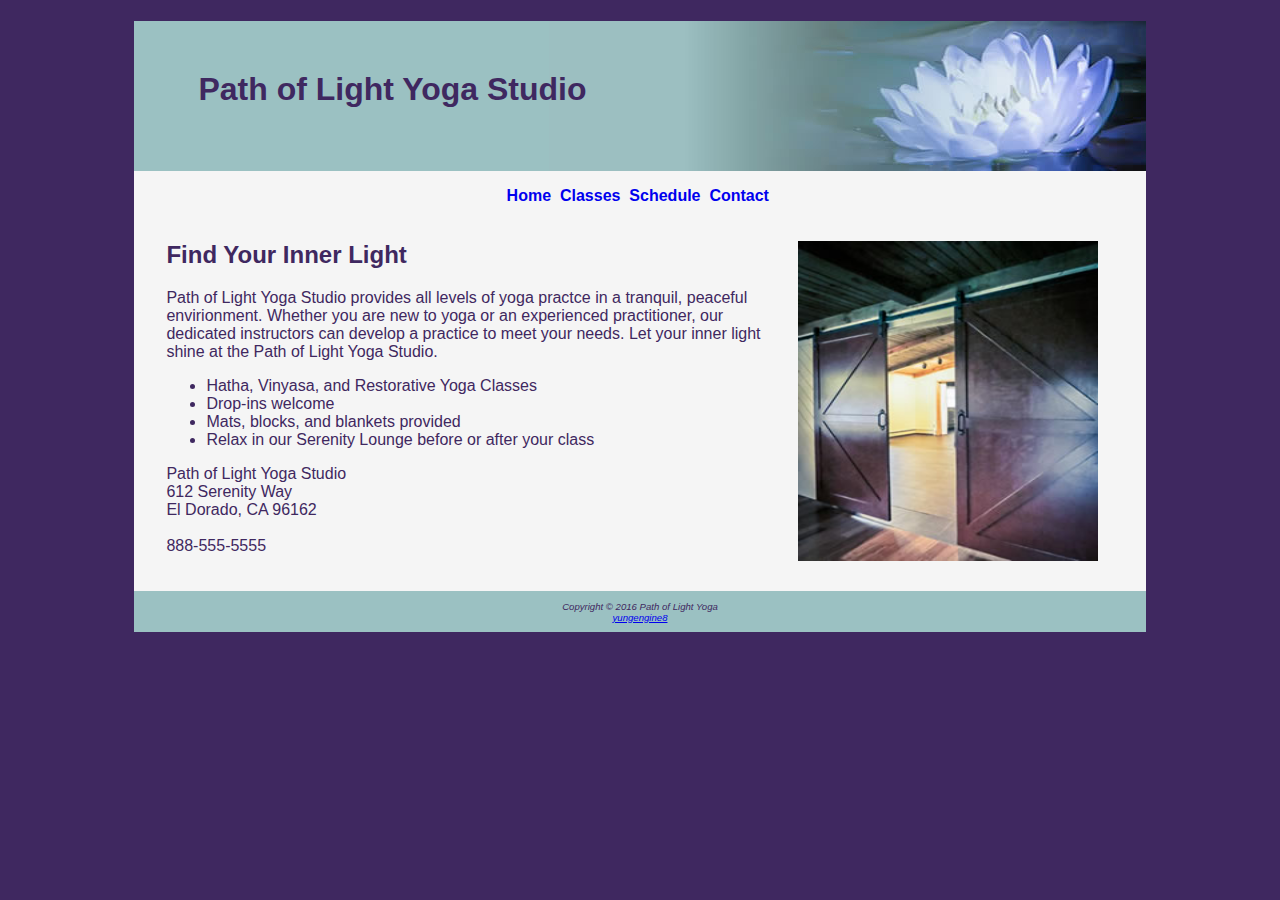
<file: index.html>
<!DOCTYPE html>
<html lang="en">
<link rel="stylesheet" href="yoga.css">



  <meta charset="UTF-8">
  <meta name="viewport" content="width=device-width, initial-scale=1.0">
  <meta http-equiv="X-UA-Compatible" content="ie=edge">
  <title>Path of Light Yoga Studio</title>


  
  <div id="wrapper">
<header>
  <h1>Path of Light Yoga Studio</h1>
</header>

<nav>
  <a href="index.html">Home&nbsp;</a>
  <a href="Classes.html">Classes&nbsp;</a>
  <a href="Schedule.html">Schedule&nbsp;</a>
  <a href="Contact.html">Contact&nbsp;</a>
</nav>

<main>


    <img src="yogadoor.jpg" height="320" width="300"  alt="Yoga Door" align = "right" >



  <h2>Find Your Inner Light</h2>
  <p><span class="studio">Path of Light Yoga Studio</span> provides all levels of yoga practce in a tranquil, peaceful envirionment.
     Whether you are new to yoga or an experienced practitioner, our dedicated instructors can develop a practice to meet your needs.
      Let your inner light shine at the <span class="studio">Path of Light Yoga Studio</span>.</p>
  <ul>
    <li>Hatha, Vinyasa, and Restorative Yoga Classes</li>
    <li>Drop-ins welcome</li>
    <li>Mats, blocks, and blankets provided</li>
    <li>Relax in our Serenity Lounge before or after your class</li>
  </ul>

<div>
  Path of Light Yoga Studio<br>
  612 Serenity Way<br>
  El Dorado, CA 96162<br><br>
  888-555-5555<br><br><br>
</div>

</main>
<footer>
  Copyright  &copy; 2016 Path of Light Yoga<br>
  <a href = "mailto:yungengine8@gmail.com">yungengine8</a>
</footer>
</div>
</file>
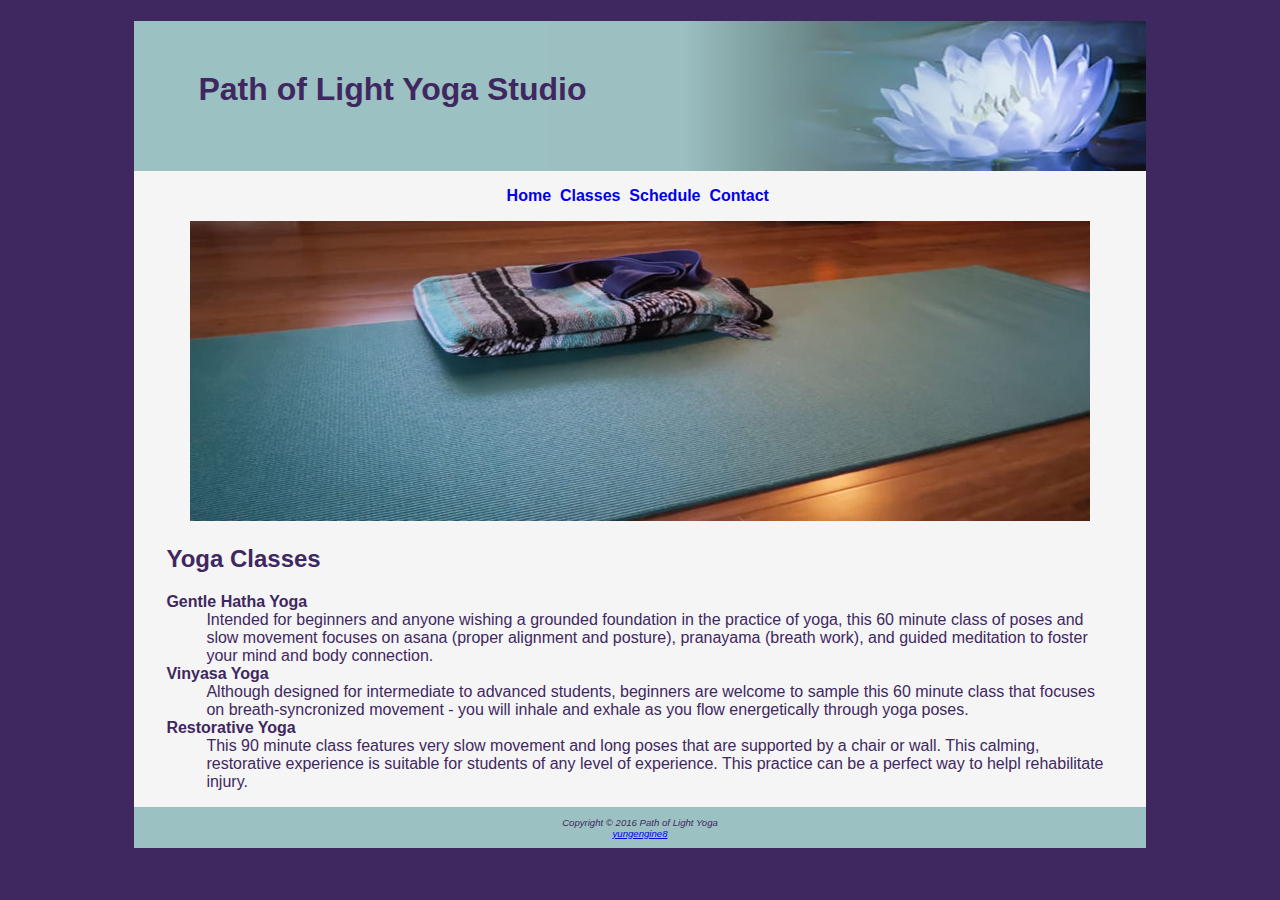
<file: classes.html>
<!DOCTYPE html>
<html lang="en">
<link rel="stylesheet" href="yoga.css">


<meta charset="UTF-8">
  <meta name="viewport" content="width=device-width, initial-scale=1.0">
  <meta http-equiv="X-UA-Compatible" content="ie=edge">
  <title>Path of Light Yoga Studio :: Classes</title>

<div id="wrapper">
<header>
  <h1>Path of Light Yoga Studio</h1>
</header>

  <nav>
    <a href="index.html">Home&nbsp;</a>
    <a href="Classes.html">Classes&nbsp;</a>
    <a href="Schedule.html">Schedule&nbsp;</a>
    <a href="Contact.html">Contact&nbsp;</a>
  </nav>
 
    <main>
      <div id="hero">
        <img src="yogamat.jpg"  alt="Yoga Mat" >
    </div>
        <h2>Yoga Classes</h2>
      
        <dl>
          <dt><strong>Gentle Hatha Yoga</strong></dt>
            <dd>Intended for beginners and anyone wishing a grounded foundation in the practice of yoga, this 60 minute class of poses and slow movement focuses on asana (proper alignment and posture), pranayama (breath work), and guided meditation to foster your mind and body connection.</dd>
          <dt><strong>Vinyasa Yoga</strong></dt>
            <dd>Although designed for intermediate to advanced students, beginners are welcome to sample this 60 minute class that focuses on breath-syncronized movement - you will inhale and exhale as you flow energetically through yoga poses.</dd>
          <dt><strong>Restorative Yoga</strong></dt>
            <dd>This 90 minute class features very slow movement and long poses that are supported by a chair or wall. This calming, restorative experience is suitable for students of any level of experience. This practice can be a perfect way to helpl rehabilitate injury.</dd>
        </dl>
      
  
 
  
      </main>
      <footer>
          Copyright  &copy; 2016 Path of Light Yoga<br>
          <a href = "mailto:yungengine8@gmail.com">yungengine8</a>
        </footer>
        
      
    </div>
</html>
</file>
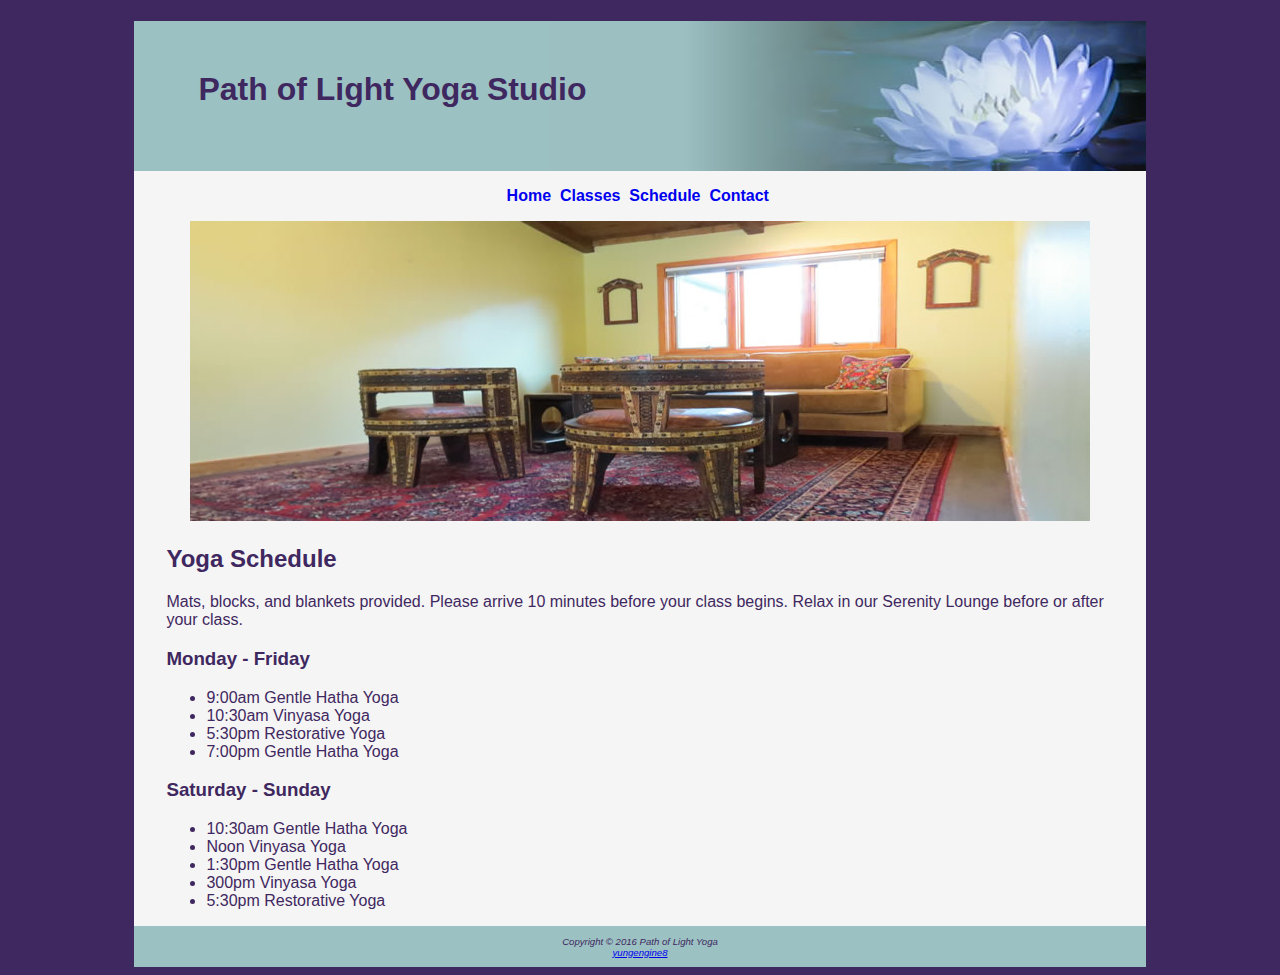
<file: schedule.html>
<!DOCTYPE html>
<html lang="en">
<link rel="stylesheet" href="yoga.css">


<meta charset="UTF-8">
  <meta name="viewport" content="width=device-width, initial-scale=1.0">
  <meta http-equiv="X-UA-Compatible" content="ie=edge">
  <title>Path of light Yoga Studio :: Classes </title>

<div id="wrapper">
<header>
  <h1>Path of Light Yoga Studio</h1>
</header>

  <nav>
    <a href="index.html">Home&nbsp;</a>
    <a href="Classes.html">Classes&nbsp;</a>
    <a href="Schedule.html">Schedule&nbsp;</a>
    <a href="Contact.html">Contact&nbsp;</a>
  </nav>
 
  <main>
      <div id="hero">
        <img src="yogalounge.jpg"   alt="Yoga Mat"  >
    </div>
        <h2>Yoga Schedule</h2>

        <p>Mats, blocks, and blankets provided. Please arrive 10 minutes before your class begins.
            Relax in our Serenity Lounge before or after your class. 
        </p>
      <h3>Monday - Friday </h3>
        <ul>
                <li>9:00am Gentle Hatha Yoga</li>
                <li>10:30am Vinyasa Yoga</li>
                <li>5:30pm Restorative Yoga</li>
                <li>7:00pm Gentle Hatha Yoga</li>
              </ul>
       <h3>Saturday - Sunday </h3>
        <ul>
                <li>10:30am Gentle Hatha Yoga</li>
                <li>Noon Vinyasa Yoga</li>
                <li>1:30pm Gentle Hatha Yoga</li>
                <li>300pm Vinyasa Yoga</li>
                <li>5:30pm Restorative Yoga</li>
                
              </ul>
    
  
            </main>
      <footer>
          Copyright  &copy; 2016 Path of Light Yoga<br>
          <a href = "mailto:yungengine8@gmail.com">yungengine8</a>
        </footer>
        
      </div>
  
</html>
</file>
<file: yoga.css>
body {
    background-color: #3f2860;
    color: #3F2860;
    font-family: Verdana, Arial, sans-serif;
  }
  header {

    background-color: #9BC1C2;
    background-image: url(lilyheader.jpg);
    background-repeat: no-repeat;
    background-position: right;
    height: 150px;
  }
  nav {
    text-align: center;
    font-weight: bold;
    padding: 1em;
    background-color: #f5f5f5;
  }
  nav a {
    text-decoration: none;
  }
h1 {
    padding-top: 50px;
    padding-left: 2em;
}
studio {
    font-style: italic;
}
footer {
    background-color: #9BC1C2;
    font-size: .60em;
    font-style: italic;
    text-align: center;
    padding: 1em;
}
#wrapper {
  width: 80%;
  margin-right: auto;
  margin-left: auto;
  background-color: #f5f5f5;
  min-width: 1000px;
  max-width: 1280; 
  
 
}

main {
  padding-left: 2em;
  padding-right: 2em;
}
img{
  padding-left: 1em;
  padding-right: 1em;
  
}
#hero{
  text-align: center;
}
</file>
